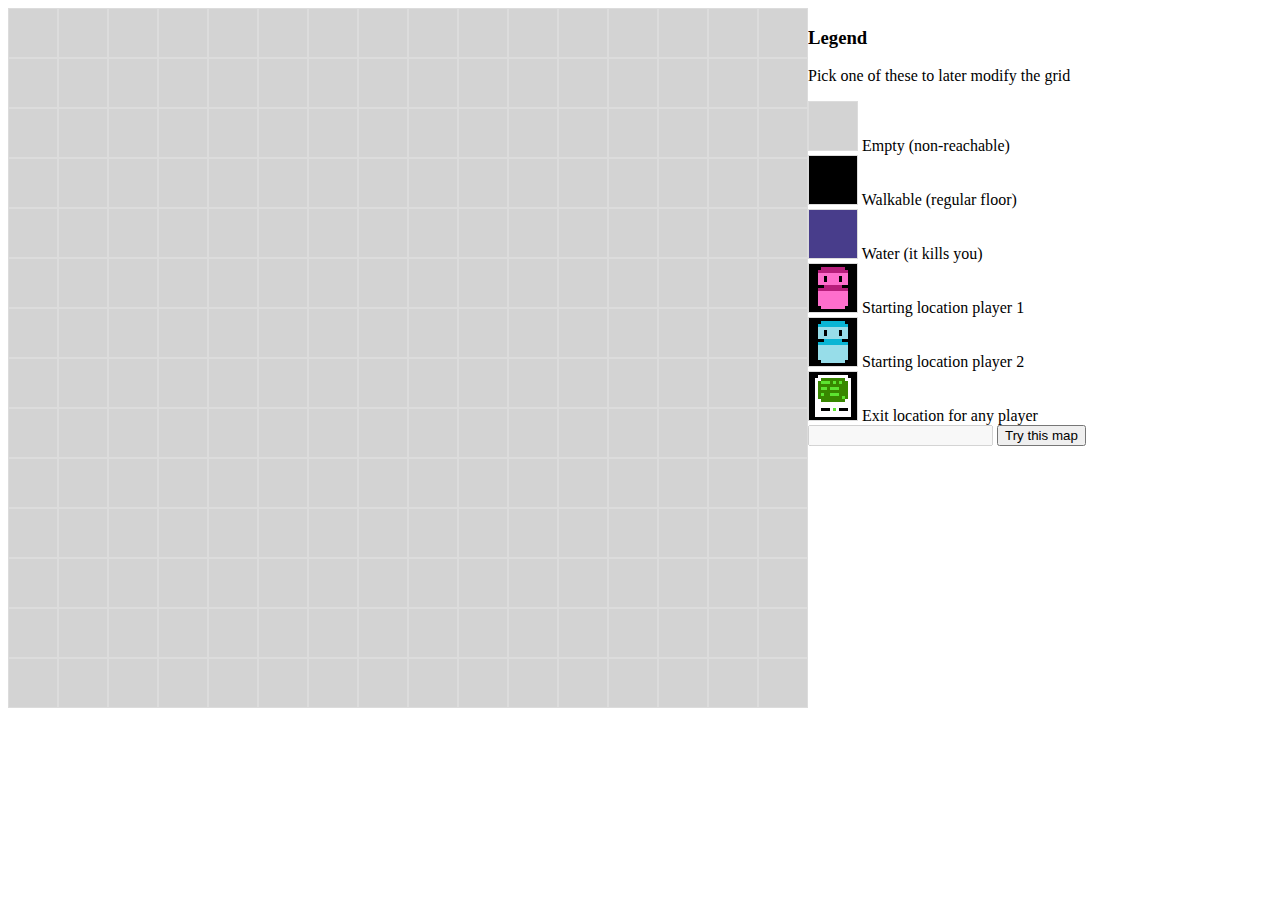
<file: designer.html>
<!DOCTYPE html>
<html>

<head>
    <style>
        * {
            box-sizing: border-box;
        }

        div#editor {
            display: flex;
        }

        div.row {
            font-size: 0;
            line-height: 50px;
            height: 50px;
            margin-left: auto;
            margin-right: auto;
        }

        div.cell {
            display: inline-block;
            width: 50px;
            height: 50px;
            margin: 0;
            padding: 0;
            background-color: lightgray;
            border: 1px solid #dcdcdc;
            cursor: pointer;
            position: relative;
        }

        div.cell.walkable {
            background-color: black;
        }

        div.cell.water {
            background-color: darkslateblue;
        }

        div.cell.selected {
            border: 2px solid #000;
        }


        div.cell.p1 {
            background-image: url("robot.png");
            background-size: 48px;
            image-rendering: pixelated;
        }

        div.cell.p2 {
            background-image: url("robot2.png");
            background-size: 48px;
            image-rendering: pixelated;
        }

        div.cell.terminal {
            background-image: url("terminal.png");
            background-size: 48px;
            image-rendering: pixelated;
        }

        #board>div.row>div.cell:hover {
            background-color: white;
        }
    </style>
</head>

<body>
    <div id="editor">
        <div id="board">
        </div>
        <div id="info">
            <h3>Legend</h3>
            <p>Pick one of these to later modify the grid</p>
            <div class="cell"></div> Empty (non-reachable) <br />
            <div class="cell walkable"></div> Walkable (regular floor) <br />
            <div class="cell water"></div> Water (it kills you) <br />
            <div class="cell walkable p1"></div> Starting location player 1 <br />
            <div class="cell walkable p2"></div> Starting location player 2 <br />
            <div class="cell walkable terminal"></div> Exit location for any player <br />
            <input name="code" type="text" disabled value=""></input>
            <button id="try-this-map">Try this map</button>
            <h3></h3>
        </div>
    </div>
    <script>
        var selected = "cell walkable";
        function format(n) { return ("0" + n.toString(16)).slice(-2); };

        function encode_type_len(cells, type) {
            var code = "", len = 0;
            for (var cell of cells) {
                if (cell.className.startsWith(type)) {
                    code += cell.dataset.row + cell.dataset.col;
                    len += 1;
                };
            };
            return format(len) + code;
        };

        function update_code() {
            var input = document.getElementsByName("code")[0];
            var code = "";
            var cells = document.querySelectorAll("#board>div>div.cell");
            code += encode_type_len(cells, "cell walkable");
            code += encode_type_len(cells, "cell water");
            code += encode_type_len(cells, "cell walkable p1");
            code += encode_type_len(cells, "cell walkable p2");
            code += encode_type_len(cells, "cell walkable terminal");
            input.value = code;
        };

        function hey(event) {
            event.target.className = selected;
            update_code();
        };

        function change_select(event) {
            selected = event.currentTarget.className;
        };

        function try_this_map() {
            var code = document.getElementsByName("code")[0].value;
            console.log(code);
        }
        var board = document.getElementById("board");

        for (var i = 0; i < 14; i++) {
            var row = document.createElement("div");
            row.className = "row";
            for (var j = 0; j < 16; j++) {
                var cell = document.createElement("div");
                cell.className = "cell";
                cell.addEventListener("click", hey);
                cell.dataset.row = i.toString(16);
                cell.dataset.col = j.toString(16);
                row.appendChild(cell);
            };
            board.appendChild(row);
        };
        for (var cell of document.querySelectorAll("div#info>div.cell")) {
            cell.addEventListener("click", change_select);
        };

        document.getElementById("try-this-map").addEventListener("click", try_this_map)
    </script>

</body>

</html>
</file>
